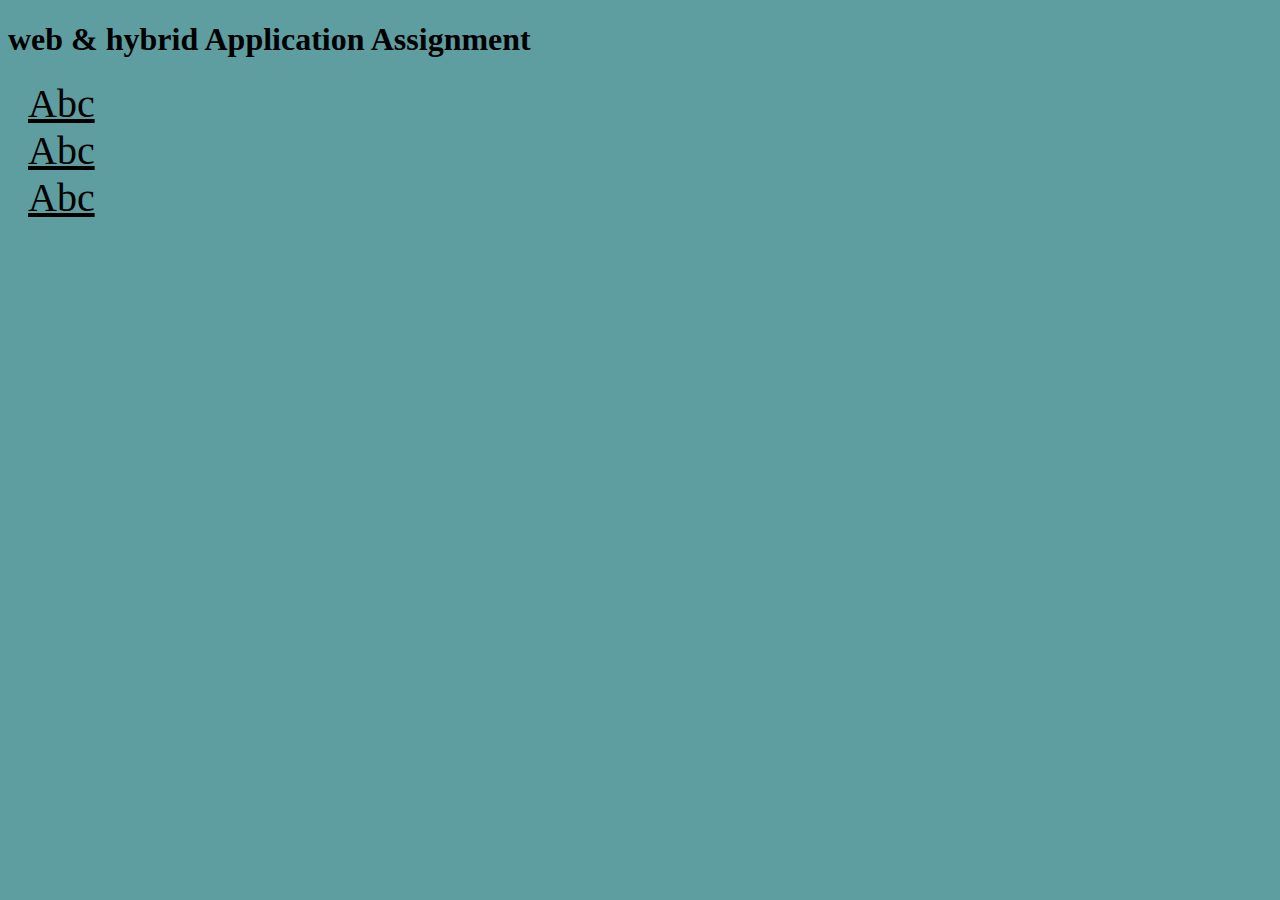
<file: index.html>
<!DOCTYPE html>
<html lang="en">
<head>
  <meta charset="UTF-8">
  <meta name="viewport" content="width=device-width, initial-scale=1.0">
  <title>Web & mobile Application</title>
</head>
<body style="background-color: cadetblue;">
  <h1>web  & hybrid Application Assignment</h1>
<a href="abc" style="color: black; font-size: 40px; padding: 20px;"> Abc</a><br>
<a href="abc" style="color: black; font-size: 40px; padding: 20px;"> Abc</a><br>
<a href="abc" style="color: black; font-size: 40px; padding: 20px;"> Abc</a><br>
</body>
</html>
</file>
